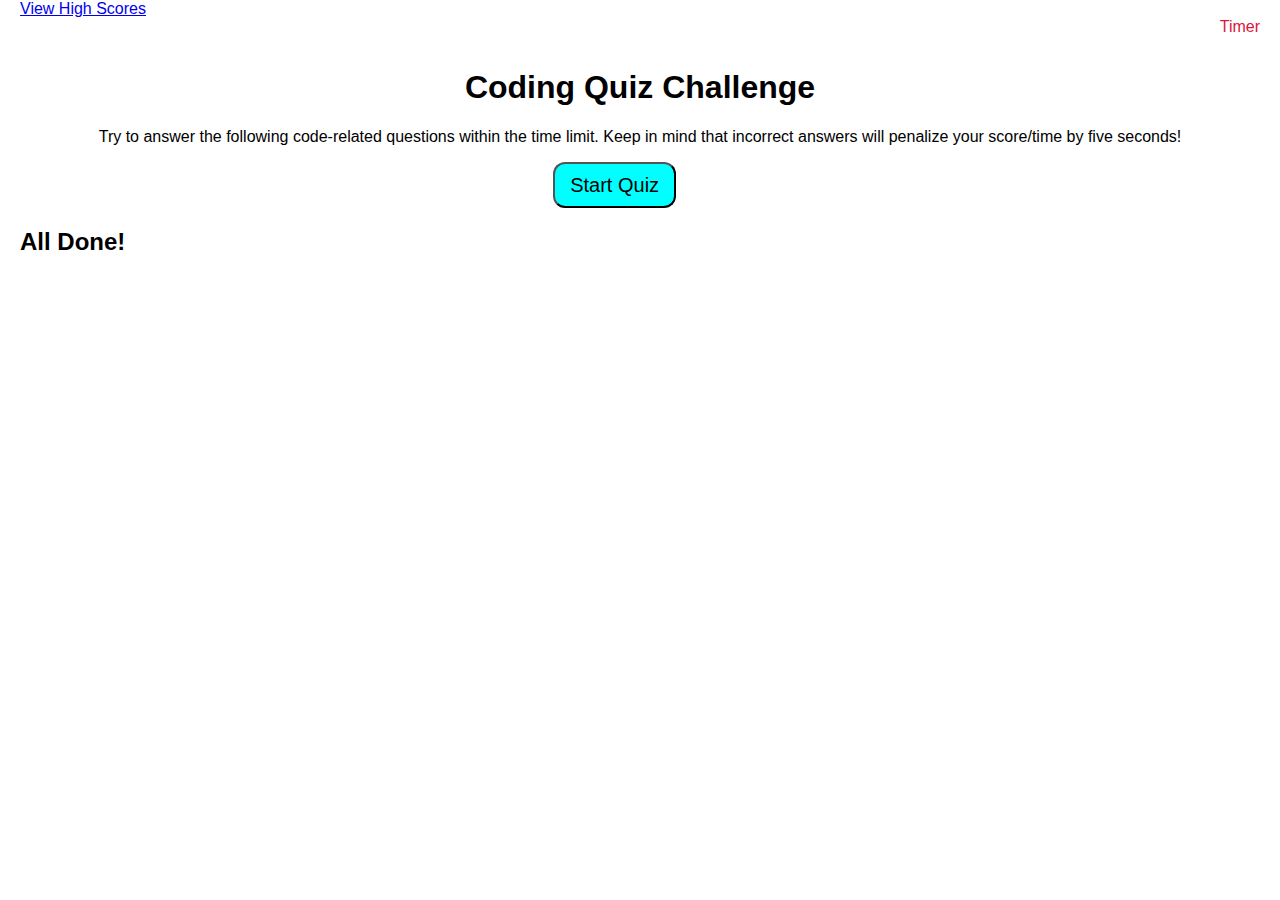
<file: index.html>
<!DOCTYPE html>
<html lang="en">

<head>
    <meta charset="UTF-8">
    <meta http-equiv="X-UA-Compatible" content="IE=edge">
    <meta name="viewport" content="width=device-width, initial-scale=1.0">
    <link rel="stylesheet" href="./assets/css/style.css" />
    <title> Code Quiz Challenge </title>
</head>

<body>
    <div class="scores"><a href="highscore.html">View High Scores</a></div>

    <div id="timer" class="timer">Timer</div>

    <div class="wrapper">
        <div id="start-screen" class="start">
            <h1> Coding Quiz Challenge </h1>
            <p> Try to answer the following code-related questions within the time limit. Keep in mind that incorrect
                answers will penalize your score/time by five seconds!</p>
            <button id="start" class="btn">Start Quiz</button>
        </div>

        <div id="questions" class="hide">
            <div id="questions" class="questions"></div>
            <ul id="choices" class="style"></ul>
        </div>

        <div id="end-screen" class="hide">
            <div id="results" class="results">
                <h2> All Done! </h2>
            </div>
        </div>
    </div>

    <script src="./assets/js/quiz.js"></script>
</body>

</html>
</file>
<file: assets/css/style.css>
* {
    box-sizing: border-box;
}

body {
    height: 100%;
    margin: 0;
    padding: 0;
    font-family:'Franklin Gothic Medium', 'Arial Narrow', Arial, sans-serif;
}

.wrapper {
    padding-top: 30px;
    padding-left: 20px;
    padding-right: 20px;
}

.scores {
    text-align: left;
    color: cyan;
    padding-left: 20px;
}

li {
    list-style: none;
    margin-top: 10px;
    width: 80%;
    font-size: 18px;
    border: none;
    border-radius: 12px;
    padding: 5px 15px;
    background-color: cyan;
    cursor: pointer;
}

.timer {
    float: right;
    color: crimson;
    padding-right: 20px;
}

h1,
p {
    text-align: center;
}

.btn {
    background-color: cyan;
    border-radius: 12px;
    font-size: 20px;
    line-height: 22px;
    padding: 10px 15px;
    cursor: pointer;
    display: inline-block;
    margin-left: 43%;
}

.questions {
    font-size: 20px;
}

  @media screen and (max-width:800px) {
    .wrapper {
        position: absolute;
    }
  };
</file>
